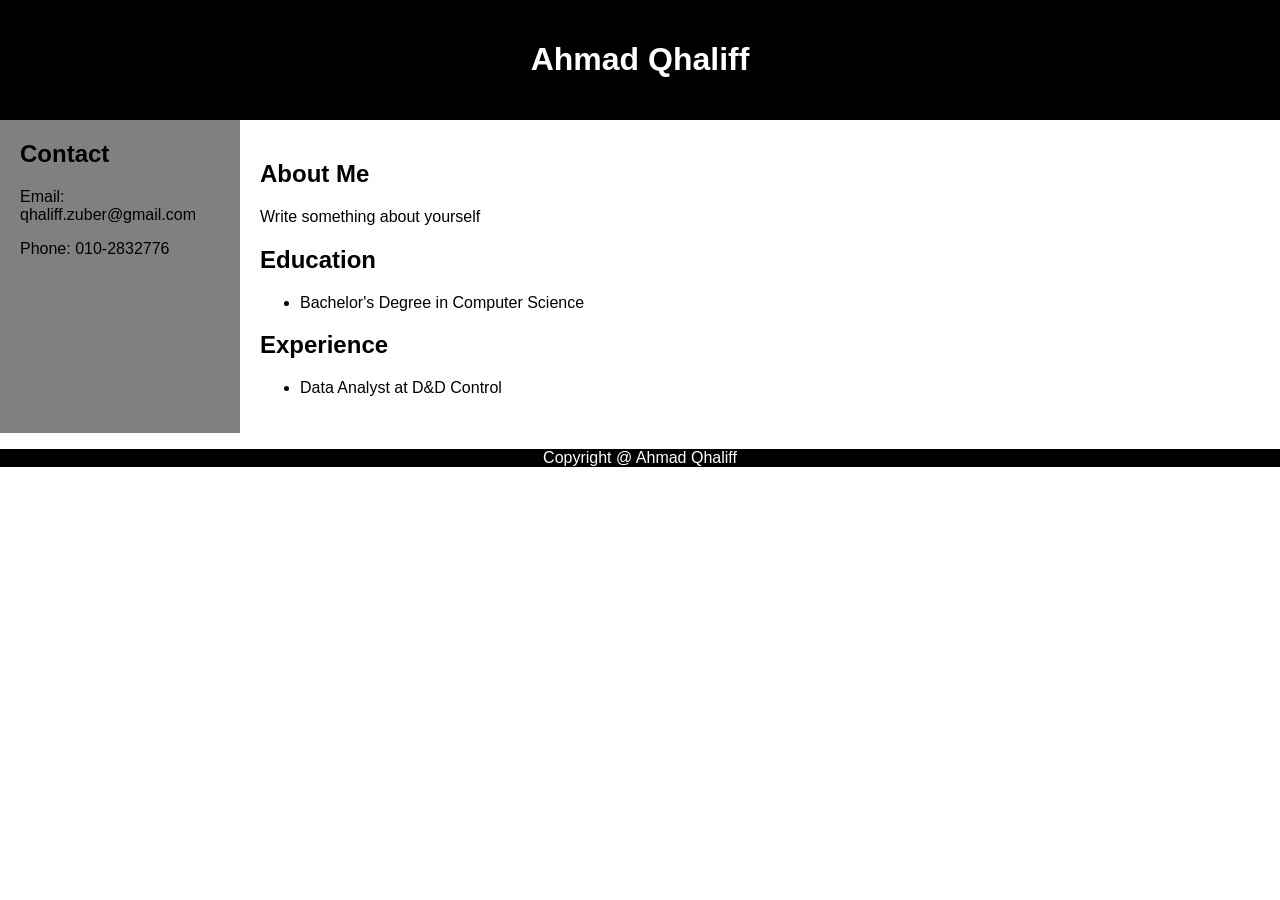
<file: index.html>
<!DOCTYPE html>
<html>
    <head>
        <title>My resume</title>
        <link rel="stylesheet" href="styles.css">
    </head>
    <body>
        <header>
            <h1>Ahmad Qhaliff</h1>
        </header>
        <section>
            <aside class="sidebar">
                <h2>Contact</h2>
                <p>Email: qhaliff.zuber@gmail.com</p>
                <p>Phone: 010-2832776</p>
            </aside>
            <main>
                <h2>About Me</h2>
                <p>Write something about yourself</p>
                <h2>Education</h2>
                <ul>
                    <li>Bachelor's Degree in Computer Science</li>
                </ul>
                <h2>Experience</h2>
                <ul>
                    <li>Data Analyst at D&D Control</li>
                </ul>
            </main>
        </section>
        <footer>
            <p>Copyright @ Ahmad Qhaliff</p>
        </footer>
    </body>
</html>
</file>
<file: styles.css>
body {
    font-family: Arial, sans-serif;
    margin: 0;
    padding: 0;
}

header {
    background-color: black;
    color: white;
    padding: 20px;
    text-align: center;
}

section {
    display: flex;
}

main {
    flex: 1;
    padding: 20px;
}

footer {
    background-color: black;
    color: white;
    padding: 0;
    text-align: center;
}

.sidebar {
    background-color: grey;
    padding: 20px;
    width: 200px;
}

.sidebar h2 {
    margin-top: 0;
}
</file>
